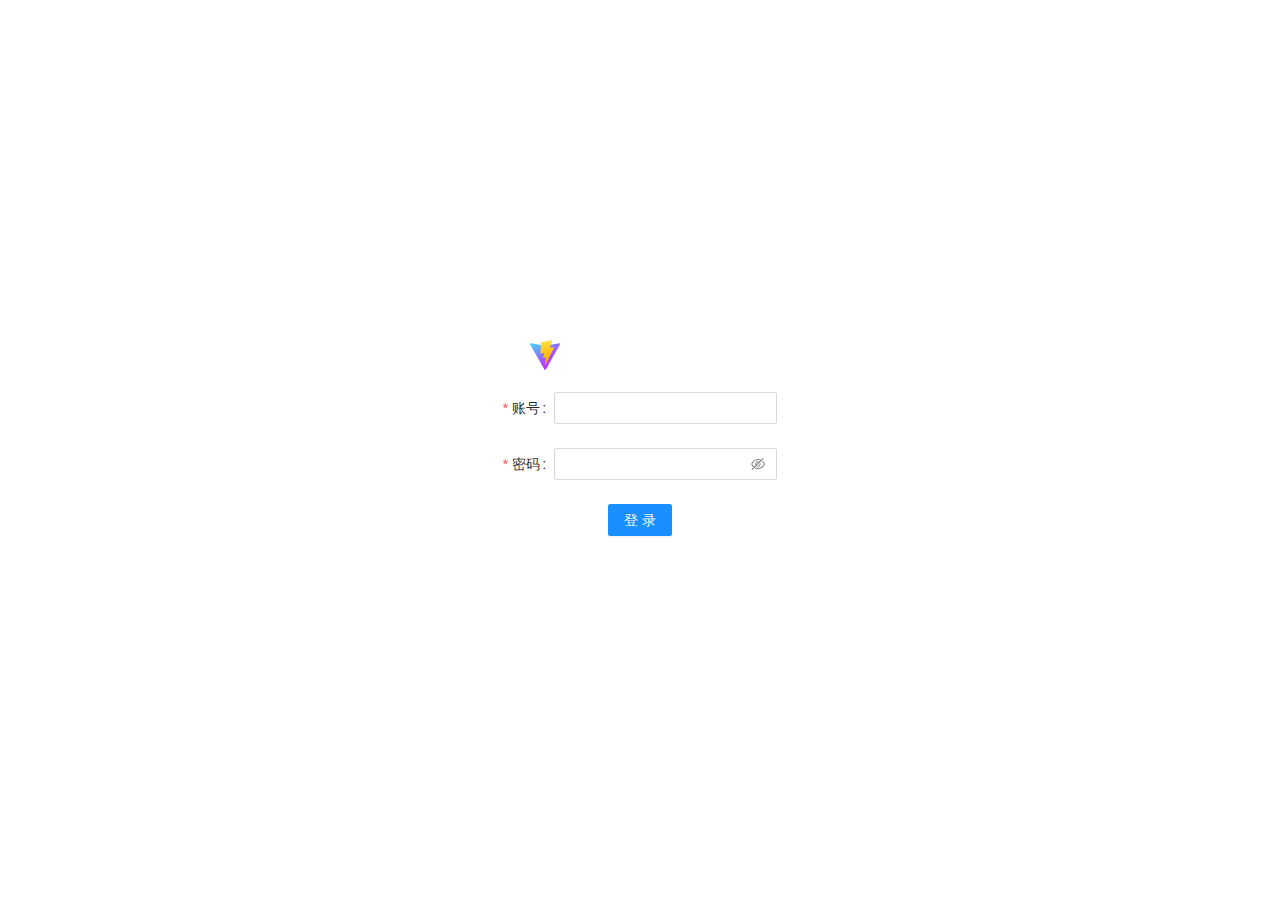
<file: index.html>
<!DOCTYPE html>
<html lang="en">
  <head>
    <meta charset="UTF-8" />
    <link rel="icon" href="/vite.svg" />
    <meta name="viewport" content="width=device-width, initial-scale=1.0" />
    <title>收益计算器</title>
    <script type="module" crossorigin src="/assets/index-f1e63922.js"></script>
    <link rel="stylesheet" href="/assets/index-36773a29.css">
  </head>
  <body style="background-color:  #ffffff; color: #ffffff;">
    <div id="app"></div>
    
  </body>
</html>
</file>
